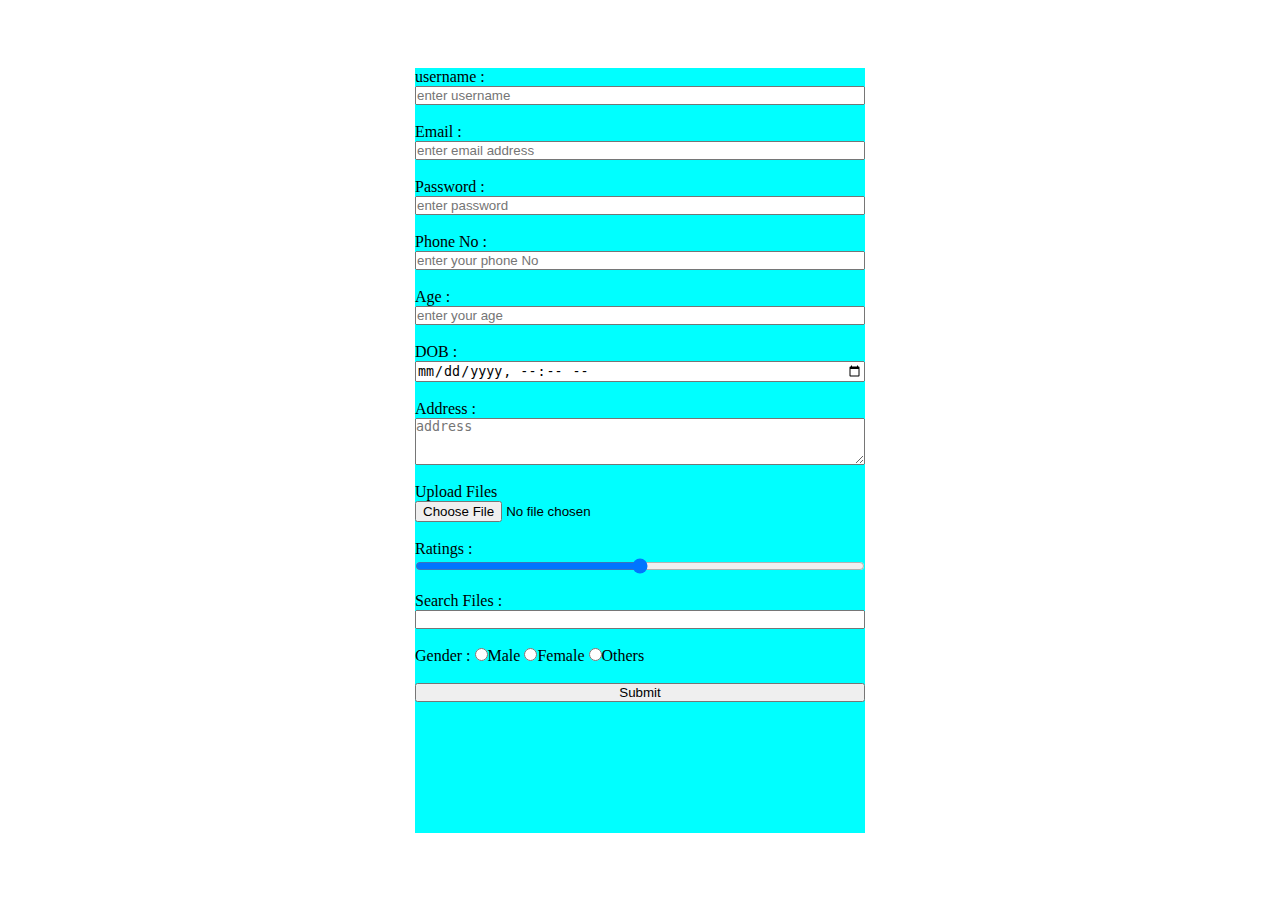
<file: index.html>
<!DOCTYPE html>
<html lang="en">
<head>
    <meta charset="UTF-8">
    <meta name="viewport" content="width=device-width, initial-scale=1.0">
    <title>Form example 1</title>
    <link rel="stylesheet" href="./index.css">
</head>
<body>
    <form action="" method="get" autocomplete="off">
        <label for="uName">username : </label>
        <input type="text" id="uName"  placeholder="enter username"><br>
        <label for="mail">Email :</label>
        <input type="email" id="mail"  placeholder="enter email address"><br>
        <label for="">Password : </label>
        <input type="password" placeholder="enter password"><br>
        <label for="">Phone No : </label>
        <input type="tel" placeholder="enter your phone No"><br>
        <label for="">Age : </label>
        <input type="number" placeholder="enter your age"><br>
        <label for="">DOB : </label>
        <input type="datetime-local" ><br>
        <label for="">Address : </label>
        <textarea name="" id="" cols="50" rows="3" placeholder="address"></textarea><br>
        <label for="">Upload Files</label>
        <input type="file"><br>
        <label for="">Ratings : </label>
        <input type="range"><br>
        <label for="">Search Files : </label>
        <input type="search"><br>
       <div> <label for="">Gender : </label>
        <input type="radio" name="gen" value="male"><span>Male</span>
        <input type="radio" name="gen" value="female"><span>Female</span>
        <input type="radio" name="gen" value="others"><span>Others</span></div>
        <br>
        <input type="submit">
    </form>
</body>
</html>
</file>
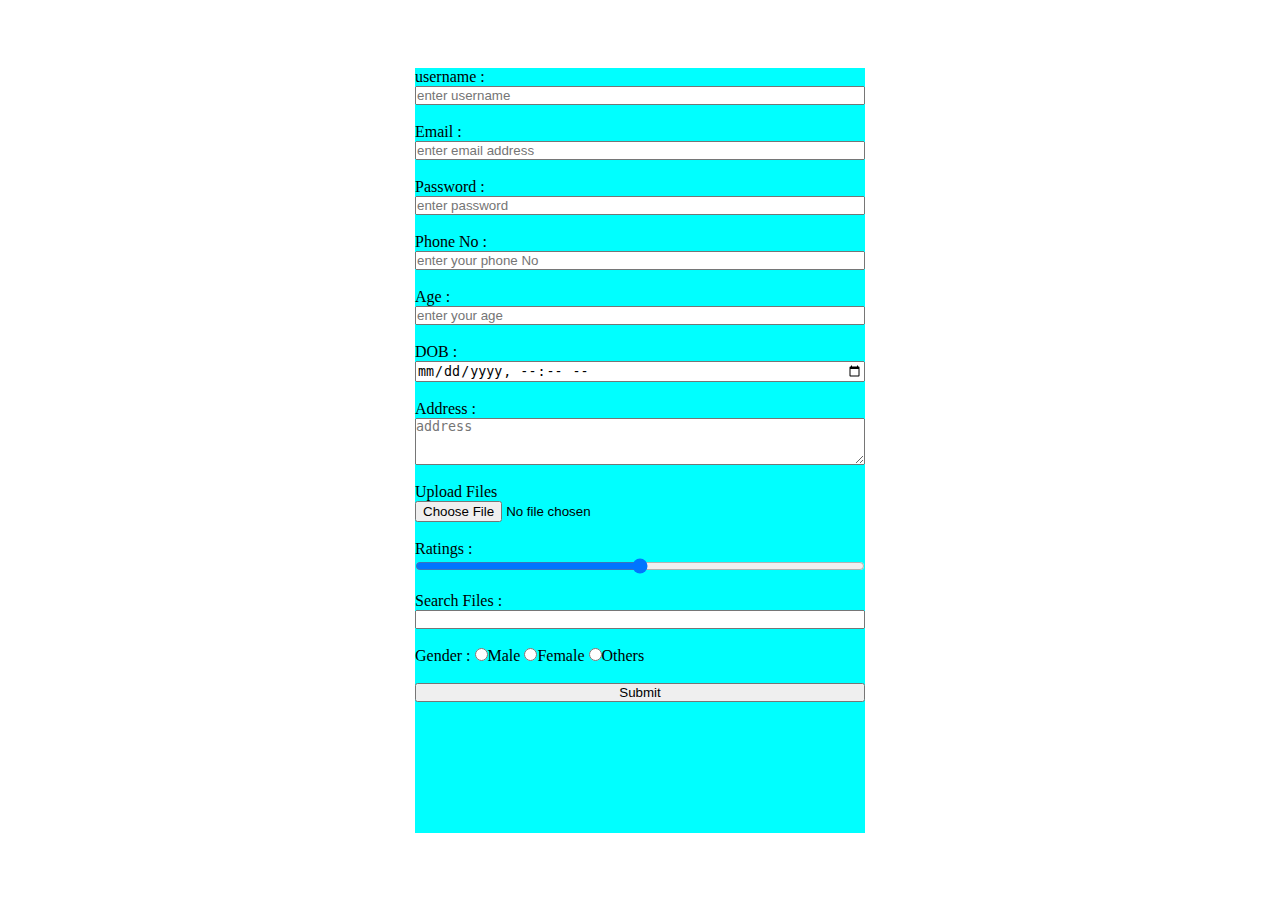
<file: form1.html>
<!DOCTYPE html>
<html lang="en">
<head>
    <meta charset="UTF-8">
    <meta name="viewport" content="width=device-width, initial-scale=1.0">
    <title>Form example 1</title>
    <link rel="stylesheet" href="./form.css">
</head>
<body>
    <form action="" method="get" autocomplete="off">
        <label for="uName">username : </label>
        <input type="text" id="uName"  placeholder="enter username"><br>
        <label for="mail">Email :</label>
        <input type="email" id="mail"  placeholder="enter email address"><br>
        <label for="">Password : </label>
        <input type="password" placeholder="enter password"><br>
        <label for="">Phone No : </label>
        <input type="tel" placeholder="enter your phone No"><br>
        <label for="">Age : </label>
        <input type="number" placeholder="enter your age"><br>
        <label for="">DOB : </label>
        <input type="datetime-local" ><br>
        <label for="">Address : </label>
        <textarea name="" id="" cols="50" rows="3" placeholder="address"></textarea><br>
        <label for="">Upload Files</label>
        <input type="file"><br>
        <label for="">Ratings : </label>
        <input type="range"><br>
        <label for="">Search Files : </label>
        <input type="search"><br>
       <div> <label for="">Gender : </label>
        <input type="radio" name="gen" value="male"><span>Male</span>
        <input type="radio" name="gen" value="female"><span>Female</span>
        <input type="radio" name="gen" value="others"><span>Others</span></div>
        <br>
        <input type="submit">
    </form>
</body>
</html>
</file>
<file: index.css>
*{
    box-sizing: border-box;
    margin: 0px;
    padding: 0px;
}

body{
    width: 100%;
    height: 100vh;
    display: flex;
    align-items: center;
    justify-content: center;
}
form{
    width: 450px;
    background-color: aqua;
    height: 85%;
    display: flex;
    flex-direction: column;
    /* align-items: center;
    justify-content: center; */
}
</file>
<file: form.css>
*{
    box-sizing: border-box;
    margin: 0px;
    padding: 0px;
}

body{
    width: 100%;
    height: 100vh;
    display: flex;
    align-items: center;
    justify-content: center;
}
form{
    width: 450px;
    background-color: aqua;
    height: 85%;
    display: flex;
    flex-direction: column;
    /* align-items: center;
    justify-content: center; */
}
</file>
